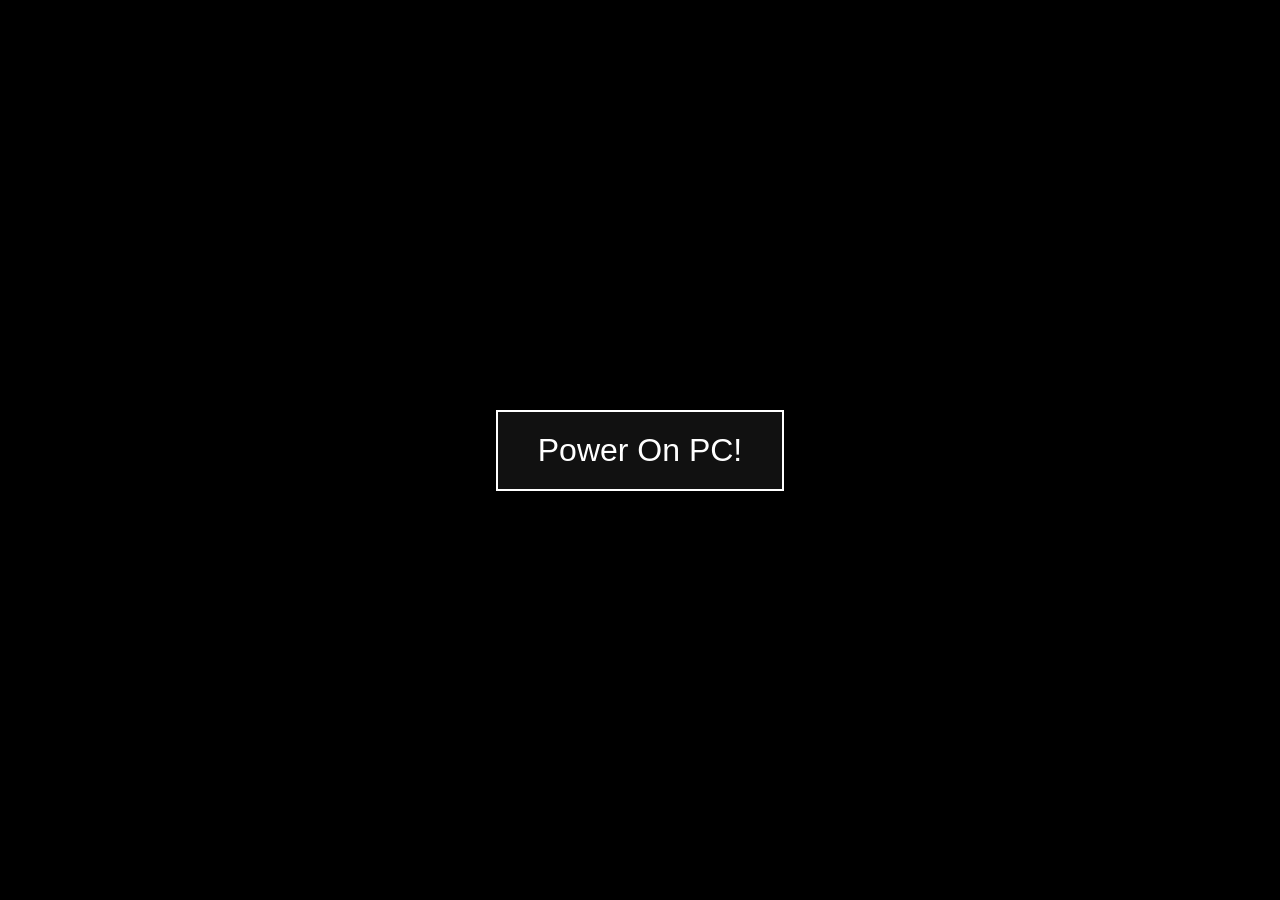
<file: index.html>
<!DOCTYPE html>
<html lang="en">
<head>
    <meta charset="UTF-8">
    <meta name="viewport" content="width=device-width, initial-scale=1.0">
    <title>FLUX-OS</title>
    <link rel="stylesheet" href="fluxos.css">
</head>
<body>
    <!-- Initial Power On Button -->
    <button class="power" id="power">Power On PC!</button>
     
    <!-- Boot Sequence Elements (Initially Hidden) -->
    <p class="boot">Booting FLUX-OS....</p>
    <p class="welcome">Welcome To FLUX-OS</p>

    <!-- Login Screen (Initially Hidden) -->
    <form class="login-screen" id="login-screen">
        <div class="login-avatar">
            <img src="userimage.png" alt="User Avatar">
        </div>
        <h2 class="login-user">Guest</h2>
        <p class="login-prompt">Enter password to unlock</p>
        <div class="password-container">
            <input type="password" placeholder="Password" id="password-box" class="password-box" required>
            <button type="submit" class="login-btn" id="login-btn">→</button>
        </div>
    </form>

    <!-- Main Desktop Environment (Initially Hidden) -->
    <main class="desktop" id="desktop">
        <div class="desktop-icons">
            <button class="desktop-icon" id="this-pc-icon">
                <p>🖥️</p>
                <span>This PC</span>
            </button>
            <button class="desktop-icon" id="recycle-bin-icon">
              <p>🗑️</p>
              <span>Recycle Bin</span>
            </button>
            <button class="desktop-icon" id="terminal-icon">
              <p>⌨️</p>
              <span>Terminal</span>
            </button>
            <button class="desktop-icon" id="games-icon">
              <p>🎮</p>
              <span>Games</span>
            </button>
            <button class="desktop-icon" id="settings-icon">
              <p>⚙️</p>
              <span>Settings</span>
            </button>
            <button class="desktop-icon" id="devspace-icon">
              <p>💻</p>
              <span>DevSpace</span>
            </button>
            <button class="desktop-icon" id="calculator-icon">
              <p>🧮</p>
              <span>Calculator</span>
            </button>
            <button class="desktop-icon" id="browser-icon">
              <p>🌐</p>
              <span>Browser</span>
            </button>
        </div>

        <!-- Application Windows (Initially Hidden) -->
        <div class="window" id="terminal-window">
            <div class="title-bar">
                <span class="title">Terminal</span>
                <div class="window-controls">
                    <button class="minimize-btn">-</button>
                    <button class="maximize-btn">□</button>
                    <button class="close-btn">×</button>
                </div>
            </div>
            <div class="window-body" id="terminal-body">
                <pre id="terminal-output">Flux-OS [Version 1.0.0]
(c) 2024 Flux Corporation. All rights reserved.
</pre>
                <div class="terminal-prompt-line">
                    <span>C:\Users\Guest></span>
                    <input type="text" id="terminal-input" class="terminal-input" autofocus>
                </div>
            </div>
        </div>

        <div class="window" id="browser-window">
            <div class="title-bar">
                <span class="title">Flux Browser</span>
                <div class="window-controls">
                    <button class="minimize-btn">-</button>
                    <button class="maximize-btn">□</button>
                    <button class="close-btn">×</button>
                </div>
            </div>
            <div class="nav-bar">
                <form class="nav-form">
                    <input type="text" class="address-bar" placeholder="Search or enter address">
                    <button type="submit" class="go-btn">Go</button>
                </form>
            </div>
            <div class="window-body" id="browser-body">
                <!-- Web content will be loaded here -->
                <iframe srcdoc="<style>body{font-family: sans-serif; background-color: #fff; color: #333; text-align: center; padding-top: 50px;} h1{font-weight: 300;}</style><h1>Welcome to Flux Browser</h1><p>Search or enter a URL above.</p>" class="browser-iframe" title="Browser Content"></iframe>
            </div>
        </div>

        <div class="window" id="this-pc-window">
            <div class="title-bar">
                <span class="title">This PC</span>
                <div class="window-controls">
                    <button class="minimize-btn">-</button>
                    <button class="maximize-btn">□</button>
                    <button class="close-btn">×</button>
                </div>
            </div>
            <div class="window-body" id="this-pc-body">
                <h3>Wallpapers</h3>
                <div class="wallpaper-selection">
                    <!-- Wallpaper thumbnails will be added here by JS -->
                </div>
                <hr class="section-divider">
                <h3>C:\ Drive</h3>
                <ul class="file-explorer">
                    <li class="file-locked">📁 Program Files</li>
                    <li class="file-locked">📁 Users</li>
                    <li>📄 config.sys</li>
                    <li class="file-locked">🔒 kernel32.dll (Locked)</li>
                </ul>
            </div>
        </div>

        <div class="window" id="specs-window">
            <div class="title-bar">
                <span class="title">System Properties</span>
                <div class="window-controls">
                    <button class="minimize-btn">-</button>
                    <button class="maximize-btn">□</button>
                    <button class="close-btn">×</button>
                </div>
            </div>
            <div class="window-body" id="specs-body">
                <h3>Flux-OS Specifications</h3>
                <ul class="specs-list">
                    <li><strong>OS:</strong> Flux-OS v1.1.0 "Modern"</li>
                    <li><strong>CPU:</strong> FluxCore i9 @ 3.0 GHz (Simulated)</li>
                    <li><strong>RAM:</strong> 16.0 GB (Simulated)</li>
                    <li><strong>GPU:</strong> FluxGFX 9000 (Simulated)</li>
                    <li><strong>User:</strong> Guest</li>
                </ul>
            </div>
        </div>

        <div class="window" id="games-window">
            <div class="title-bar">
                <span class="title">Games</span>
                <div class="window-controls">
                    <button class="minimize-btn">-</button>
                    <button class="maximize-btn">□</button>
                    <button class="close-btn">×</button>
                </div>
            </div>
            <div class="window-body" id="games-body">
                <div class="games-grid">
                    <div class="game-icon">
                        <p>🚀</p>
                        <span>Starship Flux</span>
                    </div>
                    <div class="game-icon">
                        <p>💎</p>
                        <span>Gem Miner</span>
                    </div>
                </div>
            </div>
        </div>

        <div class="window" id="settings-window">
            <div class="title-bar">
                <span class="title">Settings</span>
                <div class="window-controls">
                    <button class="minimize-btn">-</button>
                    <button class="maximize-btn">□</button>
                    <button class="close-btn">×</button>
                </div>
            </div>
            <div class="window-body" id="settings-body">
                <h3>Theme Accent Color</h3>
                <div class="settings-grid" id="theme-color-grid">
                    <!-- Color swatches will be added here by JS -->
                </div>
            </div>
        </div>

        <div class="window" id="devspace-window">
            <div class="title-bar">
                <span class="title">DevSpace</span>
                <div class="window-controls">
                    <button class="minimize-btn">-</button>
                    <button class="maximize-btn">□</button>
                    <button class="close-btn">×</button>
                </div>
            </div>
            <div class="window-body" id="devspace-body">
                <textarea class="code-editor" spellcheck="false">
# Welcome to DevSpace!
def hello_flux():
    print("Hello, Flux-OS!")

hello_flux()</textarea>
            </div>
        </div>

        <div class="window" id="calculator-window">
            <div class="title-bar">
                <span class="title">Calculator</span>
                <div class="window-controls">
                    <button class="minimize-btn">-</button>
                    <button class="maximize-btn">□</button>
                    <button class="close-btn">×</button>
                </div>
            </div>
            <div class="window-body" id="calculator-body">
                <div class="calc-display">0</div>
                <div class="calc-buttons">
                    <button class="calc-btn function" data-action="clear">AC</button>
                    <button class="calc-btn function" data-action="toggle-sign">+/-</button>
                    <button class="calc-btn function" data-action="percent">%</button>
                    <button class="calc-btn operator" data-action="divide">÷</button>
                    <button class="calc-btn number">7</button>
                    <button class="calc-btn number">8</button>
                    <button class="calc-btn number">9</button>
                    <button class="calc-btn operator" data-action="multiply">×</button>
                    <button class="calc-btn number">4</button>
                    <button class="calc-btn number">5</button>
                    <button class="calc-btn number">6</button>
                    <button class="calc-btn operator" data-action="subtract">-</button>
                    <button class="calc-btn number">1</button>
                    <button class="calc-btn number">2</button>
                    <button class="calc-btn number">3</button>
                    <button class="calc-btn operator" data-action="add">+</button>
                    <button class="calc-btn number zero">0</button>
                    <button class="calc-btn number" data-action="decimal">.</button>
                    <button class="calc-btn operator" data-action="equals">=</button>
                </div>
            </div>
        </div>
    </main>

    <!-- Start Menu (Initially Hidden) -->
    <div class="start-menu" id="start-menu">
        <input type="text" class="start-menu-search" placeholder="Flux Search...">
        <ul class="start-menu-apps">
            <li class="start-menu-item" id="start-menu-terminal">
                <p>⌨️</p>
                <span>Terminal</span>
            </li>
            <li class="start-menu-item" id="start-menu-browser">
                <p>🌐</p>
                <span>Browser</span>
            </li>
            <li class="start-menu-item" id="start-menu-settings">
                <p>⚙️</p>
                <span>Settings</span>
            </li>
            <li class="start-menu-item" id="start-menu-devspace">
                <p>💻</p>
                <span>DevSpace</span>
            </li>
            <li class="start-menu-item" id="start-menu-calculator">
                <p>🧮</p>
                <span>Calculator</span>
            </li>
        </ul>
        <div class="start-menu-footer">
            <button id="shutdown-btn">🔌 Shut Down</button>
        </div>
    </div>

    <!-- Right-click Context Menu (Initially Hidden) -->
    <div class="context-menu" id="context-menu">
        <ul>
            <li>View</li>
            <li>Sort by</li>
            <hr>
            <li id="context-properties">Properties</li>
        </ul>
    </div>

    <!-- Taskbar (Initially Hidden) -->
    <footer class="taskbar" id="taskbar">
        <button class="start-button" id="start-button">🚀</button>
        <div class="running-apps" id="running-apps"></div>
        <div class="system-tray">
            <span id="clock">10:00 PM</span>
        </div>
    </footer>

    <script src="fluxos.js" defer></script>
</body>
</html>
</file>
<file: fluxos.css>
/* --- Global Variables & Reset --- */
:root {
    --font-family: 'Segoe UI', -apple-system, BlinkMacSystemFont, sans-serif;
    --background-dark: #1e1e1e;
    --background-light: #2d2d2d;
    --accent-color: #0078d4;
    --text-color: #f0f0f0;
    --glass-bg: rgba(40, 40, 40, 0.6);
    --border-color: rgba(255, 255, 255, 0.1);
}

* {
    box-sizing: border-box;
    margin: 0;
    padding: 0;
}

body {
    font-family: var(--font-family);
    background-color: #000; /* Initial "off" state */
    height: 100vh;
    overflow: hidden;
    display: flex;
    justify-content: center;
    align-items: center;
    background-size: cover;
    background-position: center;
    transition: background-image 0.5s ease-in-out;
    color: var(--text-color);
}

/* Styles for the body AFTER login */
body.loggedin {
    display: block;
    justify-content: normal;
    align-items: normal;
}

/* --- Initial State & Boot Sequence --- */

/* Everything is hidden by default except the power button */
.boot,
.welcome,
.login-screen,
.desktop,
.taskbar,
.window,
.start-menu,
.context-menu {
    display: none;
}

.power {
    padding: 20px 40px;
    font-size: 2rem;
    cursor: pointer;
    border: 2px solid #fff;
    background-color: #111;
    color: #fff;
}

/* --- Login Screen --- */
.login-screen {
    flex-direction: column;
    align-items: center;
    gap: 1rem;
    padding: 3rem;
    background: var(--glass-bg);
    backdrop-filter: blur(20px);
    border: 1px solid var(--border-color);
    border-radius: 16px;
    box-shadow: 0 8px 32px 0 rgba(0, 0, 0, 0.37);
}

.login-avatar img {
    width: 100px;
    height: 100px;
    border-radius: 50%;
    border: 2px solid var(--border-color);
}

.login-user {
    font-size: 1.5rem;
    font-weight: 400;
}

.login-prompt {
    font-size: 0.9rem;
    color: #aaa;
}

.password-container {
    display: flex;
    margin-top: 1rem;
}

.password-box {
    padding: 0.75rem;
    border: 1px solid var(--border-color);
    background: rgba(0, 0, 0, 0.3);
    color: var(--text-color);
    border-radius: 8px 0 0 8px;
    width: 220px;
}

.login-btn {
    padding: 0.75rem 1rem;
    cursor: pointer;
    border: 1px solid var(--border-color);
    border-left: none;
    background: var(--accent-color);
    color: white;
    border-radius: 0 8px 8px 0;
    font-size: 1.2rem;
}

/* --- Desktop Environment --- */
.desktop {
    width: 100%;
    height: 100%;
    background: transparent; /* Wallpaper is on the body */
    padding: 20px;
    position: relative;
}

.desktop-icons {
    display: flex;
    flex-direction: column;
    flex-wrap: wrap;
    gap: 20px;
    height: 100%;
    align-content: flex-start;
}

.desktop-icon {
    background: none;
    border: none;
    color: white;
    cursor: pointer;
    text-align: center;
    width: 80px;
    transition: transform 0.1s ease-in-out;
    font-size: 14px;
    text-shadow: 1px 1px 2px black;
}

.desktop-icon p {
    font-size: 40px; /* Emoji size */
}
.desktop-icon:hover {
    transform: scale(1.1);
}

.desktop-icon.selected {
    background-color: rgba(0, 120, 212, 0.4);
    border: 1px solid rgba(0, 120, 212, 0.6);
    border-radius: 4px;
}


/* --- Taskbar --- */
.taskbar {
    position: fixed;
    bottom: 0;
    left: 0;
    width: 100%;
    height: 40px;
    background: var(--glass-bg);
    backdrop-filter: blur(20px);
    border-top: 1px solid var(--border-color);
    align-items: center;
    padding: 0 5px;
    color: var(--text-color);
}

.start-button {
    background: transparent;
    border: none;
    padding: 2px 10px;
    cursor: pointer;
    font-size: 24px;
    border-radius: 4px;
    transition: background-color 0.2s;
}

.taskbar-app {
    background-color: transparent;
    border: none;
    color: var(--text-color);
    padding: 0 15px;
    height: 90%;
    margin: 0 2px;
    cursor: pointer;
    border-bottom: 3px solid transparent;
    transition: all 0.2s;
    border-radius: 4px;
}

.taskbar-app:hover {
    background-color: rgba(255, 255, 255, 0.1);
}

.taskbar-app.active {
    background-color: rgba(255, 255, 255, 0.2);
    border-bottom-color: var(--accent-color);
}

.running-apps {
    flex-grow: 1;
    height: 100%;
}

.system-tray {
    padding: 0 10px;
    display: flex;
    align-items: center;
}

/* --- Start Menu --- */
.start-menu {
    position: fixed;
    bottom: 40px; /* Height of the taskbar */
    left: 5px;
    width: 250px;
    background: var(--glass-bg);
    backdrop-filter: blur(20px);
    border: 1px solid var(--border-color);
    z-index: 200; /* On top of everything */
    flex-direction: column;
    border-radius: 8px;
}

.start-menu-search {
    width: calc(100% - 16px);
    margin: 8px;
    padding: 8px;
    background: rgba(0, 0, 0, 0.3);
    border: 1px solid var(--border-color);
    border-radius: 4px;
    color: var(--text-color);
}

.start-menu-search:focus {
    outline: 1px solid var(--accent-color);
}

.start-menu.visible {
    display: flex; /* This class will be toggled by JS */
    animation: fadeInMenu 0.15s ease-out;
}

.start-menu-apps {
    list-style: none;
    padding: 5px;
}

.start-menu-item {
    display: flex;
    align-items: center;
    gap: 10px;
    padding: 10px;
    cursor: pointer;
    color: var(--text-color);
    border-radius: 4px;
    transition: background-color 0.2s;
}

.start-menu-item:hover {
    background-color: var(--accent-color);
}

.start-menu-footer {
    border-top: 1px solid var(--border-color);
    padding: 8px;
}

#shutdown-btn { padding: 8px; width: 100%; cursor: pointer; }

/* --- Context Menu --- */
.context-menu {
    position: absolute;
    z-index: 300;
    width: 180px;
    background: var(--glass-bg);
    backdrop-filter: blur(20px);
    border: 1px solid var(--border-color);
    border-radius: 8px;
    padding: 5px;
    animation: fadeInMenu 0.15s ease-out;
}

.context-menu ul {
    list-style: none;
}

.context-menu li {
    padding: 8px 12px;
    border-radius: 4px;
    cursor: pointer;
    transition: background-color 0.2s;
}

.context-menu li:hover {
    background-color: var(--accent-color);
}


/* --- Window Styles --- */
.window {
    position: absolute;
    top: 100px;
    left: 150px;
    width: 600px;
    height: 400px;
    background: var(--glass-bg);
    border: 1px solid var(--border-color);
    flex-direction: column;
    border-radius: 8px;
    box-shadow: 0 8px 32px 0 rgba(0, 0, 0, 0.37);
    overflow: hidden; /* To contain the rounded corners */
}

.window.opening {
    /* This class is added by JS for the open animation */
    animation: fadeInWindow 0.2s ease-out;
}

.title-bar {
    background-color: rgba(0, 0, 0, 0.2);
    padding: 5px;
    font-weight: bold;
    display: flex;
    justify-content: space-between;
    align-items: center;
    cursor: move; /* For dragging */
}

.window-controls {
    display: flex;
}

.window-controls button {
    width: 20px;
    height: 20px;
    margin-left: 3px;
    background-color: transparent;
    border: none;
    color: var(--text-color);
    font-weight: bold;
    cursor: pointer;
    border-radius: 50%;
    transition: background-color 0.2s;
}

.window-controls button:hover {
    background-color: rgba(255, 255, 255, 0.2);
}

.window-body {
    flex-grow: 1;
    padding: 15px;
    color: var(--text-color);
    overflow-y: auto;
    background-color: var(--background-light);
}

/* --- Browser-specific Styles --- */
.nav-bar {
    padding: 5px;
    background-color: rgba(0, 0, 0, 0.2);
    border-bottom: 1px solid var(--border-color);
}

.nav-form {
    display: flex;
}

.address-bar {
    flex-grow: 1;
    padding: 5px 10px;
    border: 1px solid var(--border-color);
    background: rgba(0, 0, 0, 0.3);
    color: var(--text-color);
    border-radius: 4px 0 0 4px;
}

.go-btn {
    padding: 5px 15px;
    cursor: pointer;
    border: 1px solid var(--border-color);
    border-left: none;
    background: var(--accent-color);
    color: white;
    border-radius: 0 4px 4px 0;
}

#browser-body {
    padding: 0;
}

.browser-iframe {
    width: 100%;
    height: 100%;
    border: none;
    background-color: #fff; /* Show a white background while loading */
}

/* --- App-specific Window Body Styles --- */
#this-pc-body h3 {
    margin-top: 1rem;
    margin-bottom: 0.5rem;
    font-weight: 400;
    border-bottom: 1px solid var(--border-color);
    padding-bottom: 5px;
}

.wallpaper-selection {
    display: flex;
    gap: 10px;
    flex-wrap: wrap;
}

.wallpaper-thumbnail {
    width: 100px;
    height: 60px;
    object-fit: cover;
    border-radius: 4px;
    border: 2px solid transparent;
    cursor: pointer;
    transition: border-color 0.2s;
}

.wallpaper-thumbnail:hover {
    border-color: var(--accent-color);
}

.section-divider {
    border: none;
    border-top: 1px solid var(--border-color);
    margin: 1rem 0;
}

.file-explorer {
    list-style: none;
    font-family: 'Consolas', 'Courier New', monospace;
}

.file-explorer li {
    padding: 5px;
    border-radius: 4px;
    cursor: pointer;
}

.file-explorer li:not(.file-locked):hover {
    background-color: var(--accent-color);
}

.file-locked {
    color: #ff8a8a;
    cursor: not-allowed;
}

#specs-body {
    display: flex;
    flex-direction: column;
    align-items: center;
    justify-content: center;
}

.specs-list {
    list-style: none;
    line-height: 1.8;
    font-size: 1rem;
}

#settings-body h3 {
    margin-top: 0;
    margin-bottom: 1rem;
    font-weight: 400;
}

.settings-grid {
    display: flex;
    flex-wrap: wrap;
    gap: 15px;
}

.color-swatch {
    width: 40px;
    height: 40px;
    border-radius: 50%;
    cursor: pointer;
    border: 3px solid transparent;
    transition: border-color 0.2s;
}

.color-swatch.active {
    border-color: var(--text-color);
}

#devspace-body {
    padding: 0;
    background-color: #1e1e1e; /* VS Code-like dark background */
}

.code-editor {
    width: 100%;
    height: 100%;
    background: none;
    border: none;
    resize: none;
    color: #d4d4d4;
    font-family: 'Consolas', 'Courier New', monospace;
    font-size: 14px;
    padding: 10px;
    line-height: 1.5;
}

#calculator-body {
    padding: 0;
    display: flex;
    flex-direction: column;
}

.calc-display {
    background-color: transparent;
    color: var(--text-color);
    font-size: 2.5rem;
    text-align: right;
    padding: 20px;
    flex-grow: 1;
    display: flex;
    justify-content: flex-end;
    align-items: flex-end;
}

.calc-buttons {
    display: grid;
    grid-template-columns: repeat(4, 1fr);
    gap: 1px;
    background-color: var(--border-color);
}

.calc-btn {
    background-color: var(--background-light);
    border: none;
    color: var(--text-color);
    font-size: 1.5rem;
    padding: 20px;
    cursor: pointer;
    transition: background-color 0.2s;
}

.calc-btn:hover {
    background-color: #444;
}

.calc-btn.function {
    background-color: #3a3a3a;
}

.calc-btn.function:hover {
    background-color: #555;
}

.calc-btn.operator {
    background-color: var(--accent-color);
}

.calc-btn.operator:hover {
    filter: brightness(1.2);
}

.calc-btn.zero {
    grid-column: span 2;
}

#games-body {
    background-color: var(--background-dark);
    display: flex;
    align-items: flex-start;
}

.games-grid {
    display: flex;
    flex-wrap: wrap;
    gap: 20px;
    padding: 10px;
}

.game-icon {
    width: 100px;
    padding: 10px;
    text-align: center;
    cursor: pointer;
    border-radius: 8px;
    transition: background-color 0.2s;
}

.game-icon:hover {
    background-color: var(--accent-color);
}

.game-icon p {
    font-size: 48px;
    margin-bottom: 5px;
}

#terminal-body {
    padding: 0;
    overflow: hidden;
    display: flex;
    flex-direction: column;
    background-color: var(--background-dark);
}

#terminal-output {
    background-color: transparent;
    color: #0f0;
    font-family: 'Courier New', Courier, monospace;
    flex-grow: 1; /* Take up all available space */
    padding: 5px;
    white-space: pre-wrap; /* Allows text to wrap */
    overflow-y: auto; /* Allow scrolling for output */
}

.terminal-prompt-line {
    display: flex;
    align-items: center;
    background-color: transparent;
    color: #0f0;
    font-family: 'Courier New', Courier, monospace;
    padding: 0 5px 5px 5px;
}

.terminal-prompt-line span {
    margin-right: 5px;
}

.terminal-input {
    flex-grow: 1;
    background: none;
    border: none;
    color: #0f0;
    font-family: inherit;
    font-size: 1em;
}

.terminal-input:focus {
    outline: none;
}

/* --- Accessibility Helper --- */
.visually-hidden {
    position: absolute;
    width: 1px;
    height: 1px;
    margin: -1px;
    padding: 0;
    overflow: hidden;
    clip: rect(0, 0, 0, 0);
    border: 0;
}

/* --- Animations --- */
@keyframes fadeInWindow {
    from { opacity: 0; transform: scale(0.95); }
    to { opacity: 1; transform: scale(1); }
}

@keyframes fadeInMenu {
    from { opacity: 0; }
    to { opacity: 1; }
}

/* --- Custom Scrollbar --- */
::-webkit-scrollbar {
    width: 8px;
}
::-webkit-scrollbar-track {
    background: var(--background-dark);
}
::-webkit-scrollbar-thumb {
    background: #555;
    border-radius: 4px;
}
::-webkit-scrollbar-thumb:hover {
    background: #777;
}
</file>
